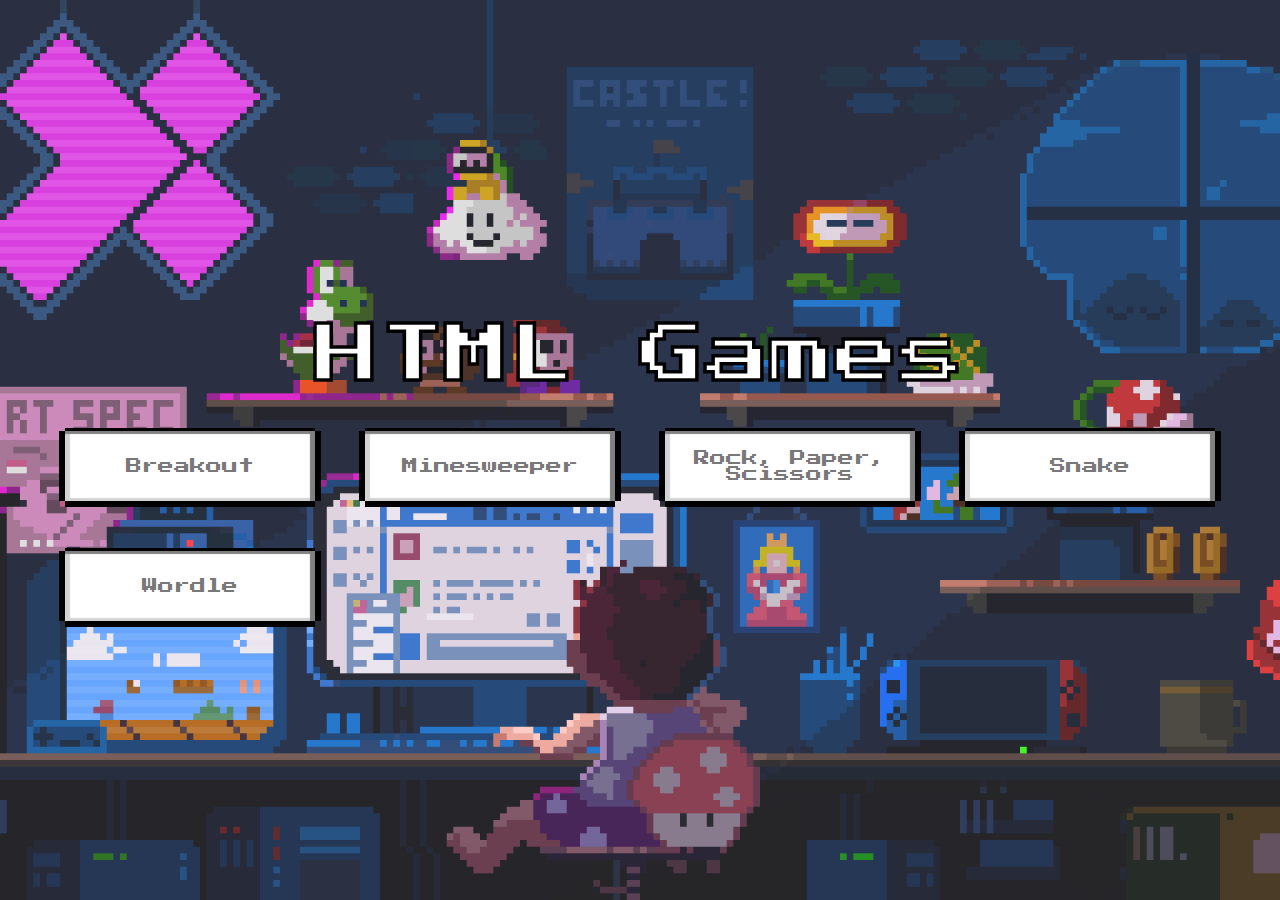
<file: index.html>
<!DOCTYPE html>
<html lang="en">
  <head>
    <meta charset="UTF-8" />
    <meta name="viewport" content="width=device-width, initial-scale=1.0" />
    <title>HTML Games</title>
    <link rel="stylesheet" href="./style.css" />
    <script src="./index.js"></script>
  </head>
  <body>
    <div id="container">
      <div id="overlay"></div>
      <h1 class="main_title">HTML Games</h1>
      <div id="button_container" class="button_container"></div>
    </div>
  </body>
</html>
</file>
<file: style.css>
@import url("https://fonts.googleapis.com/css?family=Press+Start+2P");

body {
  height: 100vh;
  margin: 0;
  display: grid;
  place-items: center;
  font-family: "Press Start 2P", cursive;
  font-weight: 600;
  background-image: url("assets/background.gif");
  background-size: cover;
  background-position: center;
  background-repeat: no-repeat;
}

#overlay {
  position: absolute;
  top: 0;
  right: 0;
  bottom: 0;
  left: 0;
  background-color: rgba(255, 255, 255, 0.15);
  z-index: -1;
}

.main_title {
  color: #ffffff;
  text-align: center;
  transition: color 0.3s ease, transform 0.3s ease;
  font-size: 65px;
  -webkit-text-stroke: 1.5px black;
}

.main_title:hover {
  color: #feffc0;
  transform: scale(1.2);
  -webkit-text-stroke: 2.5px black;
}

.pixel_button {
  font-size: 1em;
  font-family: "Press Start 2P", cursive;
  width: 250px;
  height: 70px;
  color: #787878;
  background: #ffffff;
  border: 0px;
  position: relative;
  box-shadow: inset -4px 2px 1px 1px grey, inset -4px -2px 1px 1px lightgray,
    inset 4px 0px 1px 1px lightgray;
  transition: transform 0.2s ease-in-out;
}

.pixel_button:hover {
  cursor: pointer;
  background-color: #feffc0;
  transform: translateY(-5px);
}

.pixel_button:active {
  top: 5px;
  box-shadow: -4px 2px 1px 1px grey, -4px -2px 1px 1px lightgray,
    4px 0px 1px 1px lightgray;
}

.pixel_button::after {
  content: "";
  background: black;
  position: absolute;
  left: -2.5%;
  top: 0;
  width: 105%;
  height: 100%;
  z-index: -1;
}

.pixel_button::before {
  content: "";
  background: black;
  position: absolute;
  left: 0;
  top: -5%;
  width: 100%;
  height: 113%;
  z-index: -1;
}

#button_container {
  display: grid;
  grid-template-columns: auto auto auto auto;
  gap: 50px;
}
</file>
